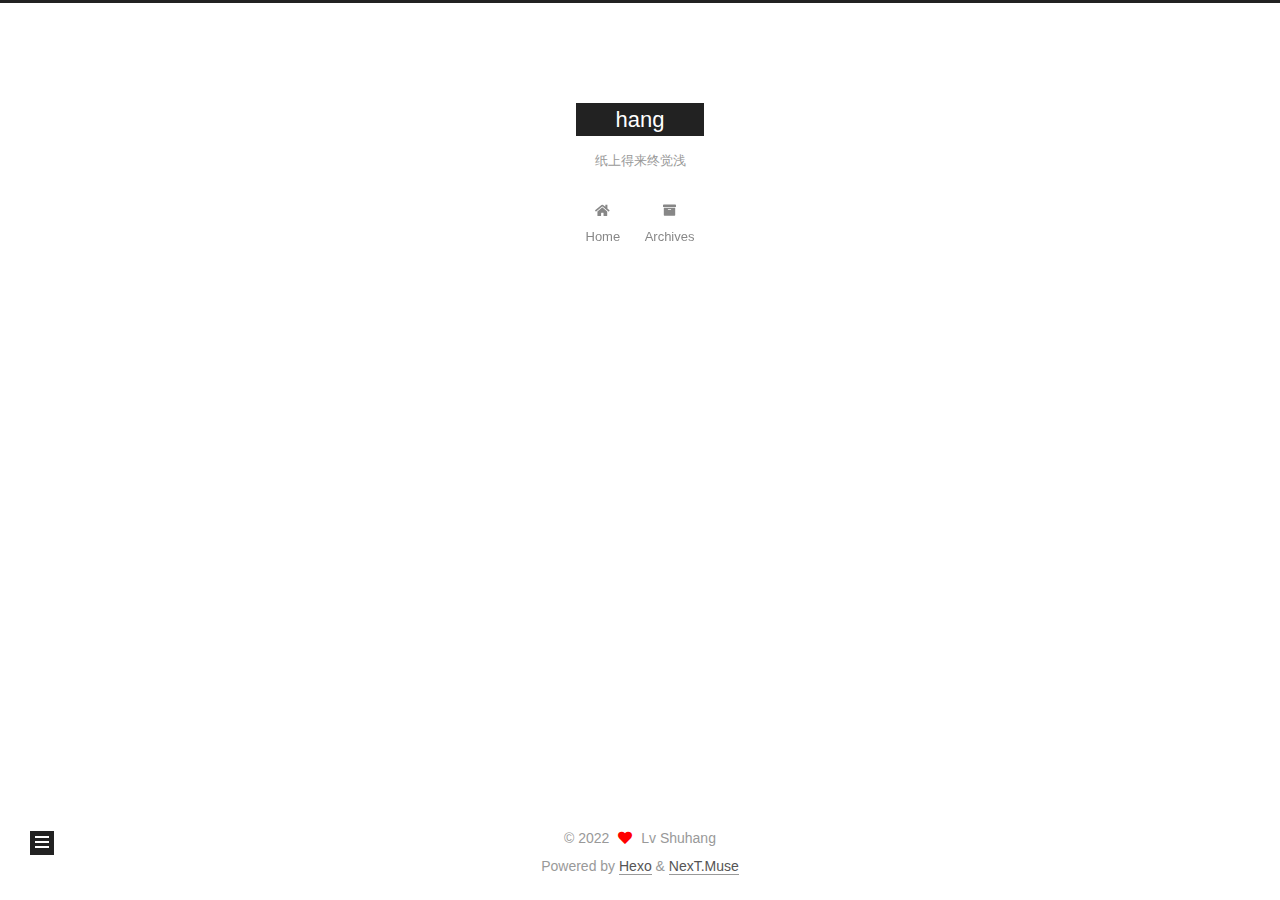
<file: about/index.html>
<!DOCTYPE html>
<html lang="cn">
<head>
  <meta charset="UTF-8">
<meta name="viewport" content="width=device-width, initial-scale=1, maximum-scale=2">
<meta name="theme-color" content="#222">
<meta name="generator" content="Hexo 6.1.0">
  <link rel="apple-touch-icon" sizes="180x180" href="/images/apple-touch-icon-next.png">
  <link rel="icon" type="image/png" sizes="32x32" href="/images/favicon-32x32-next.png">
  <link rel="icon" type="image/png" sizes="16x16" href="/images/favicon-16x16-next.png">
  <link rel="mask-icon" href="/images/logo.svg" color="#222">

<link rel="stylesheet" href="/css/main.css">


<link rel="stylesheet" href="/lib/font-awesome/css/all.min.css">

<script id="hexo-configurations">
    var NexT = window.NexT || {};
    var CONFIG = {"hostname":"example.com","root":"/","scheme":"Muse","version":"7.8.0","exturl":false,"sidebar":{"position":"left","display":"post","padding":18,"offset":12,"onmobile":false},"copycode":{"enable":false,"show_result":false,"style":null},"back2top":{"enable":true,"sidebar":false,"scrollpercent":false},"bookmark":{"enable":false,"color":"#222","save":"auto"},"fancybox":false,"mediumzoom":false,"lazyload":false,"pangu":false,"comments":{"style":"tabs","active":null,"storage":true,"lazyload":false,"nav":null},"algolia":{"hits":{"per_page":10},"labels":{"input_placeholder":"Search for Posts","hits_empty":"We didn't find any results for the search: ${query}","hits_stats":"${hits} results found in ${time} ms"}},"localsearch":{"enable":false,"trigger":"auto","top_n_per_article":1,"unescape":false,"preload":false},"motion":{"enable":true,"async":false,"transition":{"post_block":"fadeIn","post_header":"slideDownIn","post_body":"slideDownIn","coll_header":"slideLeftIn","sidebar":"slideUpIn"}}};
  </script>

  <meta name="description" content="个人博客">
<meta property="og:type" content="website">
<meta property="og:title" content="about">
<meta property="og:url" content="http://example.com/about/index.html">
<meta property="og:site_name" content="hang">
<meta property="og:description" content="个人博客">
<meta property="og:locale">
<meta property="article:published_time" content="2022-04-10T13:41:45.000Z">
<meta property="article:modified_time" content="2022-04-10T14:39:50.421Z">
<meta property="article:author" content="Lv Shuhang">
<meta name="twitter:card" content="summary">

<link rel="canonical" href="http://example.com/about/">


<script id="page-configurations">
  // https://hexo.io/docs/variables.html
  CONFIG.page = {
    sidebar: "",
    isHome : false,
    isPost : false,
    lang   : 'cn'
  };
</script>

  <title>about | hang
</title>
  






  <noscript>
  <style>
  .use-motion .brand,
  .use-motion .menu-item,
  .sidebar-inner,
  .use-motion .post-block,
  .use-motion .pagination,
  .use-motion .comments,
  .use-motion .post-header,
  .use-motion .post-body,
  .use-motion .collection-header { opacity: initial; }

  .use-motion .site-title,
  .use-motion .site-subtitle {
    opacity: initial;
    top: initial;
  }

  .use-motion .logo-line-before i { left: initial; }
  .use-motion .logo-line-after i { right: initial; }
  </style>
</noscript>

<link rel="alternate" href="/atom.xml" title="hang" type="application/atom+xml">
</head>

<body itemscope itemtype="http://schema.org/WebPage">
  <div class="container use-motion">
    <div class="headband"></div>

    <header class="header" itemscope itemtype="http://schema.org/WPHeader">
      <div class="header-inner"><div class="site-brand-container">
  <div class="site-nav-toggle">
    <div class="toggle" aria-label="Toggle navigation bar">
      <span class="toggle-line toggle-line-first"></span>
      <span class="toggle-line toggle-line-middle"></span>
      <span class="toggle-line toggle-line-last"></span>
    </div>
  </div>

  <div class="site-meta">

    <a href="/" class="brand" rel="start">
      <span class="logo-line-before"><i></i></span>
      <h1 class="site-title">hang</h1>
      <span class="logo-line-after"><i></i></span>
    </a>
      <p class="site-subtitle" itemprop="description">纸上得来终觉浅</p>
  </div>

  <div class="site-nav-right">
    <div class="toggle popup-trigger">
    </div>
  </div>
</div>




<nav class="site-nav">
  <ul id="menu" class="main-menu menu">
        <li class="menu-item menu-item-home">

    <a href="/" rel="section"><i class="fa fa-home fa-fw"></i>Home</a>

  </li>
        <li class="menu-item menu-item-archives">

    <a href="/archives/" rel="section"><i class="fa fa-archive fa-fw"></i>Archives</a>

  </li>
  </ul>
</nav>




</div>
    </header>

    
  <div class="back-to-top">
    <i class="fa fa-arrow-up"></i>
    <span>0%</span>
  </div>


    <main class="main">
      <div class="main-inner">
        <div class="content-wrap">
          
  
  

          <div class="content page posts-expand">
            

    
    
    
    <div class="post-block" lang="cn">
      <header class="post-header">

<h1 class="post-title" itemprop="name headline">about
</h1>

<div class="post-meta">
  

</div>

</header>

      
      
      
      <div class="post-body">
          
      </div>
      
      
      
    </div>
    

    
    
    


          </div>
          

<script>
  window.addEventListener('tabs:register', () => {
    let { activeClass } = CONFIG.comments;
    if (CONFIG.comments.storage) {
      activeClass = localStorage.getItem('comments_active') || activeClass;
    }
    if (activeClass) {
      let activeTab = document.querySelector(`a[href="#comment-${activeClass}"]`);
      if (activeTab) {
        activeTab.click();
      }
    }
  });
  if (CONFIG.comments.storage) {
    window.addEventListener('tabs:click', event => {
      if (!event.target.matches('.tabs-comment .tab-content .tab-pane')) return;
      let commentClass = event.target.classList[1];
      localStorage.setItem('comments_active', commentClass);
    });
  }
</script>

        </div>
          
  
  <div class="toggle sidebar-toggle">
    <span class="toggle-line toggle-line-first"></span>
    <span class="toggle-line toggle-line-middle"></span>
    <span class="toggle-line toggle-line-last"></span>
  </div>

  <aside class="sidebar">
    <div class="sidebar-inner">

      <ul class="sidebar-nav motion-element">
        <li class="sidebar-nav-toc">
          Table of Contents
        </li>
        <li class="sidebar-nav-overview">
          Overview
        </li>
      </ul>

      <!--noindex-->
      <div class="post-toc-wrap sidebar-panel">
      </div>
      <!--/noindex-->

      <div class="site-overview-wrap sidebar-panel">
        <div class="site-author motion-element" itemprop="author" itemscope itemtype="http://schema.org/Person">
  <p class="site-author-name" itemprop="name">Lv Shuhang</p>
  <div class="site-description" itemprop="description">个人博客</div>
</div>
<div class="site-state-wrap motion-element">
  <nav class="site-state">
      <div class="site-state-item site-state-posts">
          <a href="/archives/">
        
          <span class="site-state-item-count">2</span>
          <span class="site-state-item-name">posts</span>
        </a>
      </div>
  </nav>
</div>



      </div>

    </div>
  </aside>
  <div id="sidebar-dimmer"></div>


      </div>
    </main>

    <footer class="footer">
      <div class="footer-inner">
        

        

<div class="copyright">
  
  &copy; 
  <span itemprop="copyrightYear">2022</span>
  <span class="with-love">
    <i class="fa fa-heart"></i>
  </span>
  <span class="author" itemprop="copyrightHolder">Lv Shuhang</span>
</div>
  <div class="powered-by">Powered by <a href="https://hexo.io/" class="theme-link" rel="noopener" target="_blank">Hexo</a> & <a href="https://muse.theme-next.org/" class="theme-link" rel="noopener" target="_blank">NexT.Muse</a>
  </div>

        








      </div>
    </footer>
  </div>

  
  <script src="/lib/anime.min.js"></script>
  <script src="/lib/velocity/velocity.min.js"></script>
  <script src="/lib/velocity/velocity.ui.min.js"></script>

<script src="/js/utils.js"></script>

<script src="/js/motion.js"></script>


<script src="/js/schemes/muse.js"></script>


<script src="/js/next-boot.js"></script>




  















  

  

</body>
</html>
</file>
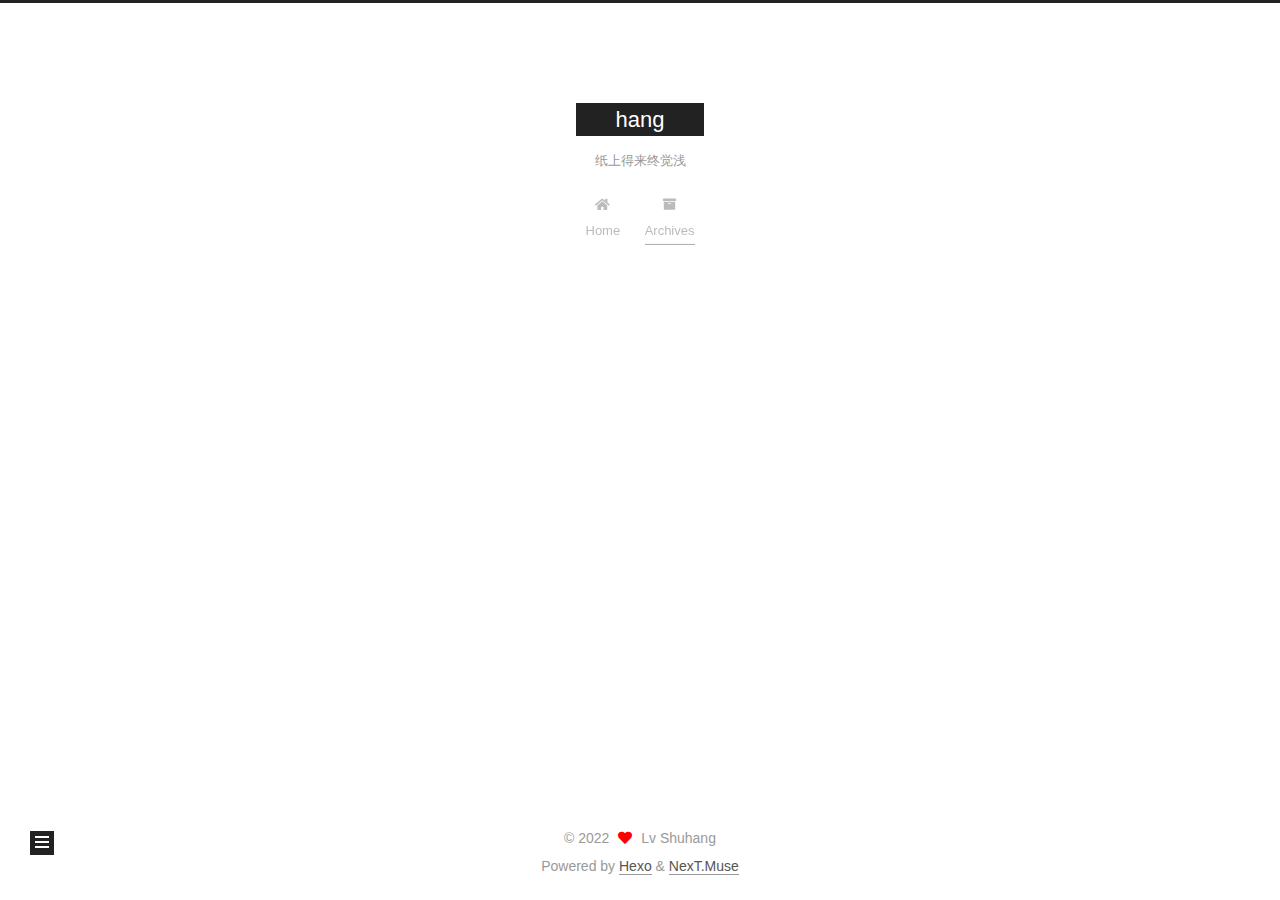
<file: archives/2022/index.html>
<!DOCTYPE html>
<html lang="cn">
<head>
  <meta charset="UTF-8">
<meta name="viewport" content="width=device-width, initial-scale=1, maximum-scale=2">
<meta name="theme-color" content="#222">
<meta name="generator" content="Hexo 6.1.0">
  <link rel="apple-touch-icon" sizes="180x180" href="/images/apple-touch-icon-next.png">
  <link rel="icon" type="image/png" sizes="32x32" href="/images/favicon-32x32-next.png">
  <link rel="icon" type="image/png" sizes="16x16" href="/images/favicon-16x16-next.png">
  <link rel="mask-icon" href="/images/logo.svg" color="#222">

<link rel="stylesheet" href="/css/main.css">


<link rel="stylesheet" href="/lib/font-awesome/css/all.min.css">

<script id="hexo-configurations">
    var NexT = window.NexT || {};
    var CONFIG = {"hostname":"example.com","root":"/","scheme":"Muse","version":"7.8.0","exturl":false,"sidebar":{"position":"left","display":"post","padding":18,"offset":12,"onmobile":false},"copycode":{"enable":false,"show_result":false,"style":null},"back2top":{"enable":true,"sidebar":false,"scrollpercent":false},"bookmark":{"enable":false,"color":"#222","save":"auto"},"fancybox":false,"mediumzoom":false,"lazyload":false,"pangu":false,"comments":{"style":"tabs","active":null,"storage":true,"lazyload":false,"nav":null},"algolia":{"hits":{"per_page":10},"labels":{"input_placeholder":"Search for Posts","hits_empty":"We didn't find any results for the search: ${query}","hits_stats":"${hits} results found in ${time} ms"}},"localsearch":{"enable":false,"trigger":"auto","top_n_per_article":1,"unescape":false,"preload":false},"motion":{"enable":true,"async":false,"transition":{"post_block":"fadeIn","post_header":"slideDownIn","post_body":"slideDownIn","coll_header":"slideLeftIn","sidebar":"slideUpIn"}}};
  </script>

  <meta name="description" content="个人博客">
<meta property="og:type" content="website">
<meta property="og:title" content="hang">
<meta property="og:url" content="http://example.com/archives/2022/index.html">
<meta property="og:site_name" content="hang">
<meta property="og:description" content="个人博客">
<meta property="og:locale">
<meta property="article:author" content="Lv Shuhang">
<meta name="twitter:card" content="summary">

<link rel="canonical" href="http://example.com/archives/2022/">


<script id="page-configurations">
  // https://hexo.io/docs/variables.html
  CONFIG.page = {
    sidebar: "",
    isHome : false,
    isPost : false,
    lang   : 'cn'
  };
</script>

  <title>Archive | hang</title>
  






  <noscript>
  <style>
  .use-motion .brand,
  .use-motion .menu-item,
  .sidebar-inner,
  .use-motion .post-block,
  .use-motion .pagination,
  .use-motion .comments,
  .use-motion .post-header,
  .use-motion .post-body,
  .use-motion .collection-header { opacity: initial; }

  .use-motion .site-title,
  .use-motion .site-subtitle {
    opacity: initial;
    top: initial;
  }

  .use-motion .logo-line-before i { left: initial; }
  .use-motion .logo-line-after i { right: initial; }
  </style>
</noscript>

<link rel="alternate" href="/atom.xml" title="hang" type="application/atom+xml">
</head>

<body itemscope itemtype="http://schema.org/WebPage">
  <div class="container use-motion">
    <div class="headband"></div>

    <header class="header" itemscope itemtype="http://schema.org/WPHeader">
      <div class="header-inner"><div class="site-brand-container">
  <div class="site-nav-toggle">
    <div class="toggle" aria-label="Toggle navigation bar">
      <span class="toggle-line toggle-line-first"></span>
      <span class="toggle-line toggle-line-middle"></span>
      <span class="toggle-line toggle-line-last"></span>
    </div>
  </div>

  <div class="site-meta">

    <a href="/" class="brand" rel="start">
      <span class="logo-line-before"><i></i></span>
      <h1 class="site-title">hang</h1>
      <span class="logo-line-after"><i></i></span>
    </a>
      <p class="site-subtitle" itemprop="description">纸上得来终觉浅</p>
  </div>

  <div class="site-nav-right">
    <div class="toggle popup-trigger">
    </div>
  </div>
</div>




<nav class="site-nav">
  <ul id="menu" class="main-menu menu">
        <li class="menu-item menu-item-home">

    <a href="/" rel="section"><i class="fa fa-home fa-fw"></i>Home</a>

  </li>
        <li class="menu-item menu-item-archives">

    <a href="/archives/" rel="section"><i class="fa fa-archive fa-fw"></i>Archives</a>

  </li>
  </ul>
</nav>




</div>
    </header>

    
  <div class="back-to-top">
    <i class="fa fa-arrow-up"></i>
    <span>0%</span>
  </div>


    <main class="main">
      <div class="main-inner">
        <div class="content-wrap">
          

          <div class="content archive">
            

  
  
  
  <div class="post-block">
    <div class="posts-collapse">
      <div class="collection-title">
        <span class="collection-header">Um..! 2 posts in total. Keep on posting.</span>
      </div>

      
    <div class="collection-year">
      <span class="collection-header">2022</span>
    </div>

  <article itemscope itemtype="http://schema.org/Article">
    <header class="post-header">

      <div class="post-meta">
        <time itemprop="dateCreated"
              datetime="2022-04-10T22:59:46+08:00"
              content="2022-04-10">
          04-10
        </time>
      </div>

      <div class="post-title">
          <a class="post-title-link" href="/2022/04/10/Matlab-notebook/" itemprop="url">
            <span itemprop="name">Matlab notebook</span>
          </a>
      </div>

    </header>
  </article>

  <article itemscope itemtype="http://schema.org/Article">
    <header class="post-header">

      <div class="post-meta">
        <time itemprop="dateCreated"
              datetime="2022-04-10T22:58:14+08:00"
              content="2022-04-10">
          04-10
        </time>
      </div>

      <div class="post-title">
          <a class="post-title-link" href="/2022/04/10/Mysql-notebook/" itemprop="url">
            <span itemprop="name">Mysql notebook</span>
          </a>
      </div>

    </header>
  </article>


    </div>
  </div>
  
  
  

  



          </div>
          

<script>
  window.addEventListener('tabs:register', () => {
    let { activeClass } = CONFIG.comments;
    if (CONFIG.comments.storage) {
      activeClass = localStorage.getItem('comments_active') || activeClass;
    }
    if (activeClass) {
      let activeTab = document.querySelector(`a[href="#comment-${activeClass}"]`);
      if (activeTab) {
        activeTab.click();
      }
    }
  });
  if (CONFIG.comments.storage) {
    window.addEventListener('tabs:click', event => {
      if (!event.target.matches('.tabs-comment .tab-content .tab-pane')) return;
      let commentClass = event.target.classList[1];
      localStorage.setItem('comments_active', commentClass);
    });
  }
</script>

        </div>
          
  
  <div class="toggle sidebar-toggle">
    <span class="toggle-line toggle-line-first"></span>
    <span class="toggle-line toggle-line-middle"></span>
    <span class="toggle-line toggle-line-last"></span>
  </div>

  <aside class="sidebar">
    <div class="sidebar-inner">

      <ul class="sidebar-nav motion-element">
        <li class="sidebar-nav-toc">
          Table of Contents
        </li>
        <li class="sidebar-nav-overview">
          Overview
        </li>
      </ul>

      <!--noindex-->
      <div class="post-toc-wrap sidebar-panel">
      </div>
      <!--/noindex-->

      <div class="site-overview-wrap sidebar-panel">
        <div class="site-author motion-element" itemprop="author" itemscope itemtype="http://schema.org/Person">
  <p class="site-author-name" itemprop="name">Lv Shuhang</p>
  <div class="site-description" itemprop="description">个人博客</div>
</div>
<div class="site-state-wrap motion-element">
  <nav class="site-state">
      <div class="site-state-item site-state-posts">
          <a href="/archives/">
        
          <span class="site-state-item-count">2</span>
          <span class="site-state-item-name">posts</span>
        </a>
      </div>
  </nav>
</div>



      </div>

    </div>
  </aside>
  <div id="sidebar-dimmer"></div>


      </div>
    </main>

    <footer class="footer">
      <div class="footer-inner">
        

        

<div class="copyright">
  
  &copy; 
  <span itemprop="copyrightYear">2022</span>
  <span class="with-love">
    <i class="fa fa-heart"></i>
  </span>
  <span class="author" itemprop="copyrightHolder">Lv Shuhang</span>
</div>
  <div class="powered-by">Powered by <a href="https://hexo.io/" class="theme-link" rel="noopener" target="_blank">Hexo</a> & <a href="https://muse.theme-next.org/" class="theme-link" rel="noopener" target="_blank">NexT.Muse</a>
  </div>

        








      </div>
    </footer>
  </div>

  
  <script src="/lib/anime.min.js"></script>
  <script src="/lib/velocity/velocity.min.js"></script>
  <script src="/lib/velocity/velocity.ui.min.js"></script>

<script src="/js/utils.js"></script>

<script src="/js/motion.js"></script>


<script src="/js/schemes/muse.js"></script>


<script src="/js/next-boot.js"></script>




  















  

  

</body>
</html>
</file>
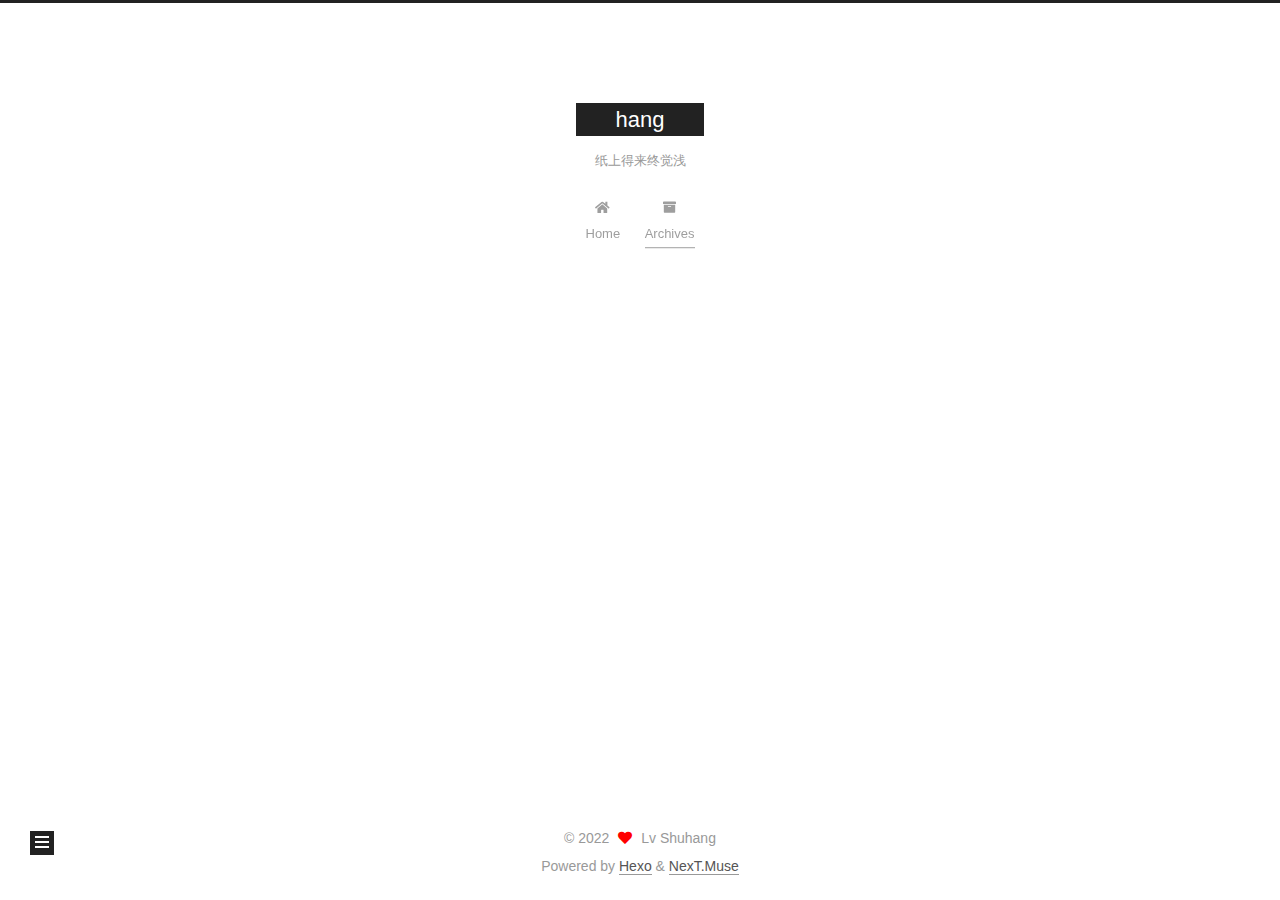
<file: archives/2022/04/index.html>
<!DOCTYPE html>
<html lang="cn">
<head>
  <meta charset="UTF-8">
<meta name="viewport" content="width=device-width, initial-scale=1, maximum-scale=2">
<meta name="theme-color" content="#222">
<meta name="generator" content="Hexo 6.1.0">
  <link rel="apple-touch-icon" sizes="180x180" href="/images/apple-touch-icon-next.png">
  <link rel="icon" type="image/png" sizes="32x32" href="/images/favicon-32x32-next.png">
  <link rel="icon" type="image/png" sizes="16x16" href="/images/favicon-16x16-next.png">
  <link rel="mask-icon" href="/images/logo.svg" color="#222">

<link rel="stylesheet" href="/css/main.css">


<link rel="stylesheet" href="/lib/font-awesome/css/all.min.css">

<script id="hexo-configurations">
    var NexT = window.NexT || {};
    var CONFIG = {"hostname":"example.com","root":"/","scheme":"Muse","version":"7.8.0","exturl":false,"sidebar":{"position":"left","display":"post","padding":18,"offset":12,"onmobile":false},"copycode":{"enable":false,"show_result":false,"style":null},"back2top":{"enable":true,"sidebar":false,"scrollpercent":false},"bookmark":{"enable":false,"color":"#222","save":"auto"},"fancybox":false,"mediumzoom":false,"lazyload":false,"pangu":false,"comments":{"style":"tabs","active":null,"storage":true,"lazyload":false,"nav":null},"algolia":{"hits":{"per_page":10},"labels":{"input_placeholder":"Search for Posts","hits_empty":"We didn't find any results for the search: ${query}","hits_stats":"${hits} results found in ${time} ms"}},"localsearch":{"enable":false,"trigger":"auto","top_n_per_article":1,"unescape":false,"preload":false},"motion":{"enable":true,"async":false,"transition":{"post_block":"fadeIn","post_header":"slideDownIn","post_body":"slideDownIn","coll_header":"slideLeftIn","sidebar":"slideUpIn"}}};
  </script>

  <meta name="description" content="个人博客">
<meta property="og:type" content="website">
<meta property="og:title" content="hang">
<meta property="og:url" content="http://example.com/archives/2022/04/index.html">
<meta property="og:site_name" content="hang">
<meta property="og:description" content="个人博客">
<meta property="og:locale">
<meta property="article:author" content="Lv Shuhang">
<meta name="twitter:card" content="summary">

<link rel="canonical" href="http://example.com/archives/2022/04/">


<script id="page-configurations">
  // https://hexo.io/docs/variables.html
  CONFIG.page = {
    sidebar: "",
    isHome : false,
    isPost : false,
    lang   : 'cn'
  };
</script>

  <title>Archive | hang</title>
  






  <noscript>
  <style>
  .use-motion .brand,
  .use-motion .menu-item,
  .sidebar-inner,
  .use-motion .post-block,
  .use-motion .pagination,
  .use-motion .comments,
  .use-motion .post-header,
  .use-motion .post-body,
  .use-motion .collection-header { opacity: initial; }

  .use-motion .site-title,
  .use-motion .site-subtitle {
    opacity: initial;
    top: initial;
  }

  .use-motion .logo-line-before i { left: initial; }
  .use-motion .logo-line-after i { right: initial; }
  </style>
</noscript>

<link rel="alternate" href="/atom.xml" title="hang" type="application/atom+xml">
</head>

<body itemscope itemtype="http://schema.org/WebPage">
  <div class="container use-motion">
    <div class="headband"></div>

    <header class="header" itemscope itemtype="http://schema.org/WPHeader">
      <div class="header-inner"><div class="site-brand-container">
  <div class="site-nav-toggle">
    <div class="toggle" aria-label="Toggle navigation bar">
      <span class="toggle-line toggle-line-first"></span>
      <span class="toggle-line toggle-line-middle"></span>
      <span class="toggle-line toggle-line-last"></span>
    </div>
  </div>

  <div class="site-meta">

    <a href="/" class="brand" rel="start">
      <span class="logo-line-before"><i></i></span>
      <h1 class="site-title">hang</h1>
      <span class="logo-line-after"><i></i></span>
    </a>
      <p class="site-subtitle" itemprop="description">纸上得来终觉浅</p>
  </div>

  <div class="site-nav-right">
    <div class="toggle popup-trigger">
    </div>
  </div>
</div>




<nav class="site-nav">
  <ul id="menu" class="main-menu menu">
        <li class="menu-item menu-item-home">

    <a href="/" rel="section"><i class="fa fa-home fa-fw"></i>Home</a>

  </li>
        <li class="menu-item menu-item-archives">

    <a href="/archives/" rel="section"><i class="fa fa-archive fa-fw"></i>Archives</a>

  </li>
  </ul>
</nav>




</div>
    </header>

    
  <div class="back-to-top">
    <i class="fa fa-arrow-up"></i>
    <span>0%</span>
  </div>


    <main class="main">
      <div class="main-inner">
        <div class="content-wrap">
          

          <div class="content archive">
            

  
  
  
  <div class="post-block">
    <div class="posts-collapse">
      <div class="collection-title">
        <span class="collection-header">Um..! 2 posts in total. Keep on posting.</span>
      </div>

      
    <div class="collection-year">
      <span class="collection-header">2022</span>
    </div>

  <article itemscope itemtype="http://schema.org/Article">
    <header class="post-header">

      <div class="post-meta">
        <time itemprop="dateCreated"
              datetime="2022-04-10T22:59:46+08:00"
              content="2022-04-10">
          04-10
        </time>
      </div>

      <div class="post-title">
          <a class="post-title-link" href="/2022/04/10/Matlab-notebook/" itemprop="url">
            <span itemprop="name">Matlab notebook</span>
          </a>
      </div>

    </header>
  </article>

  <article itemscope itemtype="http://schema.org/Article">
    <header class="post-header">

      <div class="post-meta">
        <time itemprop="dateCreated"
              datetime="2022-04-10T22:58:14+08:00"
              content="2022-04-10">
          04-10
        </time>
      </div>

      <div class="post-title">
          <a class="post-title-link" href="/2022/04/10/Mysql-notebook/" itemprop="url">
            <span itemprop="name">Mysql notebook</span>
          </a>
      </div>

    </header>
  </article>


    </div>
  </div>
  
  
  

  



          </div>
          

<script>
  window.addEventListener('tabs:register', () => {
    let { activeClass } = CONFIG.comments;
    if (CONFIG.comments.storage) {
      activeClass = localStorage.getItem('comments_active') || activeClass;
    }
    if (activeClass) {
      let activeTab = document.querySelector(`a[href="#comment-${activeClass}"]`);
      if (activeTab) {
        activeTab.click();
      }
    }
  });
  if (CONFIG.comments.storage) {
    window.addEventListener('tabs:click', event => {
      if (!event.target.matches('.tabs-comment .tab-content .tab-pane')) return;
      let commentClass = event.target.classList[1];
      localStorage.setItem('comments_active', commentClass);
    });
  }
</script>

        </div>
          
  
  <div class="toggle sidebar-toggle">
    <span class="toggle-line toggle-line-first"></span>
    <span class="toggle-line toggle-line-middle"></span>
    <span class="toggle-line toggle-line-last"></span>
  </div>

  <aside class="sidebar">
    <div class="sidebar-inner">

      <ul class="sidebar-nav motion-element">
        <li class="sidebar-nav-toc">
          Table of Contents
        </li>
        <li class="sidebar-nav-overview">
          Overview
        </li>
      </ul>

      <!--noindex-->
      <div class="post-toc-wrap sidebar-panel">
      </div>
      <!--/noindex-->

      <div class="site-overview-wrap sidebar-panel">
        <div class="site-author motion-element" itemprop="author" itemscope itemtype="http://schema.org/Person">
  <p class="site-author-name" itemprop="name">Lv Shuhang</p>
  <div class="site-description" itemprop="description">个人博客</div>
</div>
<div class="site-state-wrap motion-element">
  <nav class="site-state">
      <div class="site-state-item site-state-posts">
          <a href="/archives/">
        
          <span class="site-state-item-count">2</span>
          <span class="site-state-item-name">posts</span>
        </a>
      </div>
  </nav>
</div>



      </div>

    </div>
  </aside>
  <div id="sidebar-dimmer"></div>


      </div>
    </main>

    <footer class="footer">
      <div class="footer-inner">
        

        

<div class="copyright">
  
  &copy; 
  <span itemprop="copyrightYear">2022</span>
  <span class="with-love">
    <i class="fa fa-heart"></i>
  </span>
  <span class="author" itemprop="copyrightHolder">Lv Shuhang</span>
</div>
  <div class="powered-by">Powered by <a href="https://hexo.io/" class="theme-link" rel="noopener" target="_blank">Hexo</a> & <a href="https://muse.theme-next.org/" class="theme-link" rel="noopener" target="_blank">NexT.Muse</a>
  </div>

        








      </div>
    </footer>
  </div>

  
  <script src="/lib/anime.min.js"></script>
  <script src="/lib/velocity/velocity.min.js"></script>
  <script src="/lib/velocity/velocity.ui.min.js"></script>

<script src="/js/utils.js"></script>

<script src="/js/motion.js"></script>


<script src="/js/schemes/muse.js"></script>


<script src="/js/next-boot.js"></script>




  















  

  

</body>
</html>
</file>
<file: css/main.css>
:root {
  --body-bg-color: #fff;
  --content-bg-color: #fff;
  --card-bg-color: #f5f5f5;
  --text-color: #555;
  --blockquote-color: #666;
  --link-color: #555;
  --link-hover-color: #222;
  --brand-color: #fff;
  --brand-hover-color: #fff;
  --table-row-odd-bg-color: #f9f9f9;
  --table-row-hover-bg-color: #f5f5f5;
  --menu-item-bg-color: #f5f5f5;
  --btn-default-bg: #222;
  --btn-default-color: #fff;
  --btn-default-border-color: #222;
  --btn-default-hover-bg: #fff;
  --btn-default-hover-color: #222;
  --btn-default-hover-border-color: #222;
}
html {
  line-height: 1.15; /* 1 */
  -webkit-text-size-adjust: 100%; /* 2 */
}
body {
  margin: 0;
}
main {
  display: block;
}
h1 {
  font-size: 2em;
  margin: 0.67em 0;
}
hr {
  box-sizing: content-box; /* 1 */
  height: 0; /* 1 */
  overflow: visible; /* 2 */
}
pre {
  font-family: monospace, monospace; /* 1 */
  font-size: 1em; /* 2 */
}
a {
  background: transparent;
}
abbr[title] {
  border-bottom: none; /* 1 */
  text-decoration: underline; /* 2 */
  text-decoration: underline dotted; /* 2 */
}
b,
strong {
  font-weight: bolder;
}
code,
kbd,
samp {
  font-family: monospace, monospace; /* 1 */
  font-size: 1em; /* 2 */
}
small {
  font-size: 80%;
}
sub,
sup {
  font-size: 75%;
  line-height: 0;
  position: relative;
  vertical-align: baseline;
}
sub {
  bottom: -0.25em;
}
sup {
  top: -0.5em;
}
img {
  border-style: none;
}
button,
input,
optgroup,
select,
textarea {
  font-family: inherit; /* 1 */
  font-size: 100%; /* 1 */
  line-height: 1.15; /* 1 */
  margin: 0; /* 2 */
}
button,
input {
/* 1 */
  overflow: visible;
}
button,
select {
/* 1 */
  text-transform: none;
}
button,
[type='button'],
[type='reset'],
[type='submit'] {
  -webkit-appearance: button;
}
button::-moz-focus-inner,
[type='button']::-moz-focus-inner,
[type='reset']::-moz-focus-inner,
[type='submit']::-moz-focus-inner {
  border-style: none;
  padding: 0;
}
button:-moz-focusring,
[type='button']:-moz-focusring,
[type='reset']:-moz-focusring,
[type='submit']:-moz-focusring {
  outline: 1px dotted ButtonText;
}
fieldset {
  padding: 0.35em 0.75em 0.625em;
}
legend {
  box-sizing: border-box; /* 1 */
  color: inherit; /* 2 */
  display: table; /* 1 */
  max-width: 100%; /* 1 */
  padding: 0; /* 3 */
  white-space: normal; /* 1 */
}
progress {
  vertical-align: baseline;
}
textarea {
  overflow: auto;
}
[type='checkbox'],
[type='radio'] {
  box-sizing: border-box; /* 1 */
  padding: 0; /* 2 */
}
[type='number']::-webkit-inner-spin-button,
[type='number']::-webkit-outer-spin-button {
  height: auto;
}
[type='search'] {
  outline-offset: -2px; /* 2 */
  -webkit-appearance: textfield; /* 1 */
}
[type='search']::-webkit-search-decoration {
  -webkit-appearance: none;
}
::-webkit-file-upload-button {
  font: inherit; /* 2 */
  -webkit-appearance: button; /* 1 */
}
details {
  display: block;
}
summary {
  display: list-item;
}
template {
  display: none;
}
[hidden] {
  display: none;
}
::selection {
  background: #262a30;
  color: #eee;
}
html,
body {
  height: 100%;
}
body {
  background: var(--body-bg-color);
  color: var(--text-color);
  font-family: 'Lato', "PingFang SC", "Microsoft YaHei", sans-serif;
  font-size: 1em;
  line-height: 2;
}
@media (max-width: 991px) {
  body {
    padding-left: 0 !important;
    padding-right: 0 !important;
  }
}
h1,
h2,
h3,
h4,
h5,
h6 {
  font-family: 'Lato', "PingFang SC", "Microsoft YaHei", sans-serif;
  font-weight: bold;
  line-height: 1.5;
  margin: 20px 0 15px;
}
h1 {
  font-size: 1.5em;
}
h2 {
  font-size: 1.375em;
}
h3 {
  font-size: 1.25em;
}
h4 {
  font-size: 1.125em;
}
h5 {
  font-size: 1em;
}
h6 {
  font-size: 0.875em;
}
p {
  margin: 0 0 20px 0;
}
a,
span.exturl {
  border-bottom: 1px solid #999;
  color: var(--link-color);
  outline: 0;
  text-decoration: none;
  overflow-wrap: break-word;
  word-wrap: break-word;
  cursor: pointer;
}
a:hover,
span.exturl:hover {
  border-bottom-color: var(--link-hover-color);
  color: var(--link-hover-color);
}
iframe,
img,
video {
  display: block;
  margin-left: auto;
  margin-right: auto;
  max-width: 100%;
}
hr {
  background-image: repeating-linear-gradient(-45deg, #ddd, #ddd 4px, transparent 4px, transparent 8px);
  border: 0;
  height: 3px;
  margin: 40px 0;
}
blockquote {
  border-left: 4px solid #ddd;
  color: var(--blockquote-color);
  margin: 0;
  padding: 0 15px;
}
blockquote cite::before {
  content: '-';
  padding: 0 5px;
}
dt {
  font-weight: bold;
}
dd {
  margin: 0;
  padding: 0;
}
kbd {
  background-color: #f5f5f5;
  background-image: linear-gradient(#eee, #fff, #eee);
  border: 1px solid #ccc;
  border-radius: 0.2em;
  box-shadow: 0.1em 0.1em 0.2em rgba(0,0,0,0.1);
  color: #555;
  font-family: inherit;
  padding: 0.1em 0.3em;
  white-space: nowrap;
}
.table-container {
  overflow: auto;
}
table {
  border-collapse: collapse;
  border-spacing: 0;
  font-size: 0.875em;
  margin: 0 0 20px 0;
  width: 100%;
}
tbody tr:nth-of-type(odd) {
  background: var(--table-row-odd-bg-color);
}
tbody tr:hover {
  background: var(--table-row-hover-bg-color);
}
caption,
th,
td {
  font-weight: normal;
  padding: 8px;
  vertical-align: middle;
}
th,
td {
  border: 1px solid #ddd;
  border-bottom: 3px solid #ddd;
}
th {
  font-weight: 700;
  padding-bottom: 10px;
}
td {
  border-bottom-width: 1px;
}
.btn {
  background: var(--btn-default-bg);
  border: 2px solid var(--btn-default-border-color);
  border-radius: 0;
  color: var(--btn-default-color);
  display: inline-block;
  font-size: 0.875em;
  line-height: 2;
  padding: 0 20px;
  text-decoration: none;
  transition-property: background-color;
  transition-delay: 0s;
  transition-duration: 0.2s;
  transition-timing-function: ease-in-out;
}
.btn:hover {
  background: var(--btn-default-hover-bg);
  border-color: var(--btn-default-hover-border-color);
  color: var(--btn-default-hover-color);
}
.btn + .btn {
  margin: 0 0 8px 8px;
}
.btn .fa-fw {
  text-align: left;
  width: 1.285714285714286em;
}
.toggle {
  line-height: 0;
}
.toggle .toggle-line {
  background: #fff;
  display: inline-block;
  height: 2px;
  left: 0;
  position: relative;
  top: 0;
  transition: all 0.4s;
  vertical-align: top;
  width: 100%;
}
.toggle .toggle-line:not(:first-child) {
  margin-top: 3px;
}
.toggle.toggle-arrow .toggle-line-first {
  left: 50%;
  top: 2px;
  transform: rotate(45deg);
  width: 50%;
}
.toggle.toggle-arrow .toggle-line-middle {
  left: 2px;
  width: 90%;
}
.toggle.toggle-arrow .toggle-line-last {
  left: 50%;
  top: -2px;
  transform: rotate(-45deg);
  width: 50%;
}
.toggle.toggle-close .toggle-line-first {
  transform: rotate(-45deg);
  top: 5px;
}
.toggle.toggle-close .toggle-line-middle {
  opacity: 0;
}
.toggle.toggle-close .toggle-line-last {
  transform: rotate(45deg);
  top: -5px;
}
.highlight,
pre {
  background: #f7f7f7;
  color: #4d4d4c;
  line-height: 1.6;
  margin: 0 auto 20px;
}
pre,
code {
  font-family: consolas, Menlo, monospace, "PingFang SC", "Microsoft YaHei";
}
code {
  background: #eee;
  border-radius: 3px;
  color: #555;
  padding: 2px 4px;
  overflow-wrap: break-word;
  word-wrap: break-word;
}
.highlight *::selection {
  background: #d6d6d6;
}
.highlight pre {
  border: 0;
  margin: 0;
  padding: 10px 0;
}
.highlight table {
  border: 0;
  margin: 0;
  width: auto;
}
.highlight td {
  border: 0;
  padding: 0;
}
.highlight figcaption {
  background: #eff2f3;
  color: #4d4d4c;
  display: flex;
  font-size: 0.875em;
  justify-content: space-between;
  line-height: 1.2;
  padding: 0.5em;
}
.highlight figcaption a {
  color: #4d4d4c;
}
.highlight figcaption a:hover {
  border-bottom-color: #4d4d4c;
}
.highlight .gutter {
  -moz-user-select: none;
  -ms-user-select: none;
  -webkit-user-select: none;
  user-select: none;
}
.highlight .gutter pre {
  background: #eff2f3;
  color: #869194;
  padding-left: 10px;
  padding-right: 10px;
  text-align: right;
}
.highlight .code pre {
  background: #f7f7f7;
  padding-left: 10px;
  width: 100%;
}
.gist table {
  width: auto;
}
.gist table td {
  border: 0;
}
pre {
  overflow: auto;
  padding: 10px;
}
pre code {
  background: none;
  color: #4d4d4c;
  font-size: 0.875em;
  padding: 0;
  text-shadow: none;
}
pre .deletion {
  background: #fdd;
}
pre .addition {
  background: #dfd;
}
pre .meta {
  color: #eab700;
  -moz-user-select: none;
  -ms-user-select: none;
  -webkit-user-select: none;
  user-select: none;
}
pre .comment {
  color: #8e908c;
}
pre .variable,
pre .attribute,
pre .tag,
pre .name,
pre .regexp,
pre .ruby .constant,
pre .xml .tag .title,
pre .xml .pi,
pre .xml .doctype,
pre .html .doctype,
pre .css .id,
pre .css .class,
pre .css .pseudo {
  color: #c82829;
}
pre .number,
pre .preprocessor,
pre .built_in,
pre .builtin-name,
pre .literal,
pre .params,
pre .constant,
pre .command {
  color: #f5871f;
}
pre .ruby .class .title,
pre .css .rules .attribute,
pre .string,
pre .symbol,
pre .value,
pre .inheritance,
pre .header,
pre .ruby .symbol,
pre .xml .cdata,
pre .special,
pre .formula {
  color: #718c00;
}
pre .title,
pre .css .hexcolor {
  color: #3e999f;
}
pre .function,
pre .python .decorator,
pre .python .title,
pre .ruby .function .title,
pre .ruby .title .keyword,
pre .perl .sub,
pre .javascript .title,
pre .coffeescript .title {
  color: #4271ae;
}
pre .keyword,
pre .javascript .function {
  color: #8959a8;
}
.blockquote-center {
  border-left: none;
  margin: 40px 0;
  padding: 0;
  position: relative;
  text-align: center;
}
.blockquote-center .fa {
  display: block;
  opacity: 0.6;
  position: absolute;
  width: 100%;
}
.blockquote-center .fa-quote-left {
  border-top: 1px solid #ccc;
  text-align: left;
  top: -20px;
}
.blockquote-center .fa-quote-right {
  border-bottom: 1px solid #ccc;
  text-align: right;
  bottom: -20px;
}
.blockquote-center p,
.blockquote-center div {
  text-align: center;
}
.post-body .group-picture img {
  margin: 0 auto;
  padding: 0 3px;
}
.group-picture-row {
  margin-bottom: 6px;
  overflow: hidden;
}
.group-picture-column {
  float: left;
  margin-bottom: 10px;
}
.post-body .label {
  color: #555;
  display: inline;
  padding: 0 2px;
}
.post-body .label.default {
  background: #f0f0f0;
}
.post-body .label.primary {
  background: #efe6f7;
}
.post-body .label.info {
  background: #e5f2f8;
}
.post-body .label.success {
  background: #e7f4e9;
}
.post-body .label.warning {
  background: #fcf6e1;
}
.post-body .label.danger {
  background: #fae8eb;
}
.post-body .tabs {
  margin-bottom: 20px;
}
.post-body .tabs,
.tabs-comment {
  display: block;
  padding-top: 10px;
  position: relative;
}
.post-body .tabs ul.nav-tabs,
.tabs-comment ul.nav-tabs {
  display: flex;
  flex-wrap: wrap;
  margin: 0;
  margin-bottom: -1px;
  padding: 0;
}
@media (max-width: 413px) {
  .post-body .tabs ul.nav-tabs,
  .tabs-comment ul.nav-tabs {
    display: block;
    margin-bottom: 5px;
  }
}
.post-body .tabs ul.nav-tabs li.tab,
.tabs-comment ul.nav-tabs li.tab {
  border-bottom: 1px solid #ddd;
  border-left: 1px solid transparent;
  border-right: 1px solid transparent;
  border-top: 3px solid transparent;
  flex-grow: 1;
  list-style-type: none;
  border-radius: 0 0 0 0;
}
@media (max-width: 413px) {
  .post-body .tabs ul.nav-tabs li.tab,
  .tabs-comment ul.nav-tabs li.tab {
    border-bottom: 1px solid transparent;
    border-left: 3px solid transparent;
    border-right: 1px solid transparent;
    border-top: 1px solid transparent;
  }
}
@media (max-width: 413px) {
  .post-body .tabs ul.nav-tabs li.tab,
  .tabs-comment ul.nav-tabs li.tab {
    border-radius: 0;
  }
}
.post-body .tabs ul.nav-tabs li.tab a,
.tabs-comment ul.nav-tabs li.tab a {
  border-bottom: initial;
  display: block;
  line-height: 1.8;
  outline: 0;
  padding: 0.25em 0.75em;
  text-align: center;
  transition-delay: 0s;
  transition-duration: 0.2s;
  transition-timing-function: ease-out;
}
.post-body .tabs ul.nav-tabs li.tab a i,
.tabs-comment ul.nav-tabs li.tab a i {
  width: 1.285714285714286em;
}
.post-body .tabs ul.nav-tabs li.tab.active,
.tabs-comment ul.nav-tabs li.tab.active {
  border-bottom: 1px solid transparent;
  border-left: 1px solid #ddd;
  border-right: 1px solid #ddd;
  border-top: 3px solid #fc6423;
}
@media (max-width: 413px) {
  .post-body .tabs ul.nav-tabs li.tab.active,
  .tabs-comment ul.nav-tabs li.tab.active {
    border-bottom: 1px solid #ddd;
    border-left: 3px solid #fc6423;
    border-right: 1px solid #ddd;
    border-top: 1px solid #ddd;
  }
}
.post-body .tabs ul.nav-tabs li.tab.active a,
.tabs-comment ul.nav-tabs li.tab.active a {
  color: var(--link-color);
  cursor: default;
}
.post-body .tabs .tab-content .tab-pane,
.tabs-comment .tab-content .tab-pane {
  border: 1px solid #ddd;
  border-top: 0;
  padding: 20px 20px 0 20px;
  border-radius: 0;
}
.post-body .tabs .tab-content .tab-pane:not(.active),
.tabs-comment .tab-content .tab-pane:not(.active) {
  display: none;
}
.post-body .tabs .tab-content .tab-pane.active,
.tabs-comment .tab-content .tab-pane.active {
  display: block;
}
.post-body .tabs .tab-content .tab-pane.active:nth-of-type(1),
.tabs-comment .tab-content .tab-pane.active:nth-of-type(1) {
  border-radius: 0 0 0 0;
}
@media (max-width: 413px) {
  .post-body .tabs .tab-content .tab-pane.active:nth-of-type(1),
  .tabs-comment .tab-content .tab-pane.active:nth-of-type(1) {
    border-radius: 0;
  }
}
.post-body .note {
  border-radius: 3px;
  margin-bottom: 20px;
  padding: 1em;
  position: relative;
  border: 1px solid #eee;
  border-left-width: 5px;
}
.post-body .note h2,
.post-body .note h3,
.post-body .note h4,
.post-body .note h5,
.post-body .note h6 {
  margin-top: 0;
  border-bottom: initial;
  margin-bottom: 0;
  padding-top: 0;
}
.post-body .note p:first-child,
.post-body .note ul:first-child,
.post-body .note ol:first-child,
.post-body .note table:first-child,
.post-body .note pre:first-child,
.post-body .note blockquote:first-child,
.post-body .note img:first-child {
  margin-top: 0;
}
.post-body .note p:last-child,
.post-body .note ul:last-child,
.post-body .note ol:last-child,
.post-body .note table:last-child,
.post-body .note pre:last-child,
.post-body .note blockquote:last-child,
.post-body .note img:last-child {
  margin-bottom: 0;
}
.post-body .note.default {
  border-left-color: #777;
}
.post-body .note.default h2,
.post-body .note.default h3,
.post-body .note.default h4,
.post-body .note.default h5,
.post-body .note.default h6 {
  color: #777;
}
.post-body .note.primary {
  border-left-color: #6f42c1;
}
.post-body .note.primary h2,
.post-body .note.primary h3,
.post-body .note.primary h4,
.post-body .note.primary h5,
.post-body .note.primary h6 {
  color: #6f42c1;
}
.post-body .note.info {
  border-left-color: #428bca;
}
.post-body .note.info h2,
.post-body .note.info h3,
.post-body .note.info h4,
.post-body .note.info h5,
.post-body .note.info h6 {
  color: #428bca;
}
.post-body .note.success {
  border-left-color: #5cb85c;
}
.post-body .note.success h2,
.post-body .note.success h3,
.post-body .note.success h4,
.post-body .note.success h5,
.post-body .note.success h6 {
  color: #5cb85c;
}
.post-body .note.warning {
  border-left-color: #f0ad4e;
}
.post-body .note.warning h2,
.post-body .note.warning h3,
.post-body .note.warning h4,
.post-body .note.warning h5,
.post-body .note.warning h6 {
  color: #f0ad4e;
}
.post-body .note.danger {
  border-left-color: #d9534f;
}
.post-body .note.danger h2,
.post-body .note.danger h3,
.post-body .note.danger h4,
.post-body .note.danger h5,
.post-body .note.danger h6 {
  color: #d9534f;
}
.pagination .prev,
.pagination .next,
.pagination .page-number,
.pagination .space {
  display: inline-block;
  margin: 0 10px;
  padding: 0 11px;
  position: relative;
  top: -1px;
}
@media (max-width: 767px) {
  .pagination .prev,
  .pagination .next,
  .pagination .page-number,
  .pagination .space {
    margin: 0 5px;
  }
}
.pagination {
  border-top: 1px solid #eee;
  margin: 120px 0 0;
  text-align: center;
}
.pagination .prev,
.pagination .next,
.pagination .page-number {
  border-bottom: 0;
  border-top: 1px solid #eee;
  transition-property: border-color;
  transition-delay: 0s;
  transition-duration: 0.2s;
  transition-timing-function: ease-in-out;
}
.pagination .prev:hover,
.pagination .next:hover,
.pagination .page-number:hover {
  border-top-color: #222;
}
.pagination .space {
  margin: 0;
  padding: 0;
}
.pagination .prev {
  margin-left: 0;
}
.pagination .next {
  margin-right: 0;
}
.pagination .page-number.current {
  background: #ccc;
  border-top-color: #ccc;
  color: #fff;
}
@media (max-width: 767px) {
  .pagination {
    border-top: none;
  }
  .pagination .prev,
  .pagination .next,
  .pagination .page-number {
    border-bottom: 1px solid #eee;
    border-top: 0;
    margin-bottom: 10px;
    padding: 0 10px;
  }
  .pagination .prev:hover,
  .pagination .next:hover,
  .pagination .page-number:hover {
    border-bottom-color: #222;
  }
}
.comments {
  margin-top: 60px;
  overflow: hidden;
}
.comment-button-group {
  display: flex;
  flex-wrap: wrap-reverse;
  justify-content: center;
  margin: 1em 0;
}
.comment-button-group .comment-button {
  margin: 0.1em 0.2em;
}
.comment-button-group .comment-button.active {
  background: var(--btn-default-hover-bg);
  border-color: var(--btn-default-hover-border-color);
  color: var(--btn-default-hover-color);
}
.comment-position {
  display: none;
}
.comment-position.active {
  display: block;
}
.tabs-comment {
  background: var(--content-bg-color);
  margin-top: 4em;
  padding-top: 0;
}
.tabs-comment .comments {
  border: 0;
  box-shadow: none;
  margin-top: 0;
  padding-top: 0;
}
.container {
  min-height: 100%;
  position: relative;
}
.main-inner {
  margin: 0 auto;
  width: 700px;
}
@media (min-width: 1200px) {
  .main-inner {
    width: 800px;
  }
}
@media (min-width: 1600px) {
  .main-inner {
    width: 900px;
  }
}
@media (max-width: 767px) {
  .content-wrap {
    padding: 0 20px;
  }
}
.header {
  background: transparent;
}
.header-inner {
  margin: 0 auto;
  width: 700px;
}
@media (min-width: 1200px) {
  .header-inner {
    width: 800px;
  }
}
@media (min-width: 1600px) {
  .header-inner {
    width: 900px;
  }
}
.site-brand-container {
  display: flex;
  flex-shrink: 0;
  padding: 0 10px;
}
.headband {
  background: #222;
  height: 3px;
}
.site-meta {
  flex-grow: 1;
  text-align: center;
}
@media (max-width: 767px) {
  .site-meta {
    text-align: center;
  }
}
.brand {
  border-bottom: none;
  color: var(--brand-color);
  display: inline-block;
  line-height: 1.375em;
  padding: 0 40px;
  position: relative;
}
.brand:hover {
  color: var(--brand-hover-color);
}
.site-title {
  font-family: 'Lato', "PingFang SC", "Microsoft YaHei", sans-serif;
  font-size: 1.375em;
  font-weight: normal;
  margin: 0;
}
.site-subtitle {
  color: #999;
  font-size: 0.8125em;
  margin: 10px 0;
}
.use-motion .brand {
  opacity: 0;
}
.use-motion .site-title,
.use-motion .site-subtitle,
.use-motion .custom-logo-image {
  opacity: 0;
  position: relative;
  top: -10px;
}
.site-nav-toggle,
.site-nav-right {
  display: none;
}
@media (max-width: 767px) {
  .site-nav-toggle,
  .site-nav-right {
    display: flex;
    flex-direction: column;
    justify-content: center;
  }
}
.site-nav-toggle .toggle,
.site-nav-right .toggle {
  color: var(--text-color);
  padding: 10px;
  width: 22px;
}
.site-nav-toggle .toggle .toggle-line,
.site-nav-right .toggle .toggle-line {
  background: var(--text-color);
  border-radius: 1px;
}
.site-nav {
  display: block;
}
@media (max-width: 767px) {
  .site-nav {
    clear: both;
    display: none;
  }
}
.site-nav.site-nav-on {
  display: block;
}
.menu {
  margin-top: 20px;
  padding-left: 0;
  text-align: center;
}
.menu-item {
  display: inline-block;
  list-style: none;
  margin: 0 10px;
}
@media (max-width: 767px) {
  .menu-item {
    display: block;
    margin-top: 10px;
  }
  .menu-item.menu-item-search {
    display: none;
  }
}
.menu-item a,
.menu-item span.exturl {
  border-bottom: 0;
  display: block;
  font-size: 0.8125em;
  transition-property: border-color;
  transition-delay: 0s;
  transition-duration: 0.2s;
  transition-timing-function: ease-in-out;
}
@media (hover: none) {
  .menu-item a:hover,
  .menu-item span.exturl:hover {
    border-bottom-color: transparent !important;
  }
}
.menu-item .fa,
.menu-item .fab,
.menu-item .far,
.menu-item .fas {
  margin-right: 8px;
}
.menu-item .badge {
  display: inline-block;
  font-weight: bold;
  line-height: 1;
  margin-left: 0.35em;
  margin-top: 0.35em;
  text-align: center;
  white-space: nowrap;
}
@media (max-width: 767px) {
  .menu-item .badge {
    float: right;
    margin-left: 0;
  }
}
.menu-item-active a,
.menu .menu-item a:hover,
.menu .menu-item span.exturl:hover {
  background: var(--menu-item-bg-color);
}
.use-motion .menu-item {
  opacity: 0;
}
.sidebar {
  background: #222;
  bottom: 0;
  box-shadow: inset 0 2px 6px #000;
  position: fixed;
  top: 0;
}
@media (max-width: 991px) {
  .sidebar {
    display: none;
  }
}
.sidebar-inner {
  color: #999;
  padding: 18px 10px;
  text-align: center;
}
.cc-license {
  margin-top: 10px;
  text-align: center;
}
.cc-license .cc-opacity {
  border-bottom: none;
  opacity: 0.7;
}
.cc-license .cc-opacity:hover {
  opacity: 0.9;
}
.cc-license img {
  display: inline-block;
}
.site-author-image {
  border: 2px solid #333;
  display: block;
  margin: 0 auto;
  max-width: 96px;
  padding: 2px;
}
.site-author-name {
  color: #f5f5f5;
  font-weight: normal;
  margin: 5px 0 0;
  text-align: center;
}
.site-description {
  color: #999;
  font-size: 1em;
  margin-top: 5px;
  text-align: center;
}
.links-of-author {
  margin-top: 15px;
}
.links-of-author a,
.links-of-author span.exturl {
  border-bottom-color: #555;
  display: inline-block;
  font-size: 0.8125em;
  margin-bottom: 10px;
  margin-right: 10px;
  vertical-align: middle;
}
.links-of-author a::before,
.links-of-author span.exturl::before {
  background: #4f6fd5;
  border-radius: 50%;
  content: ' ';
  display: inline-block;
  height: 4px;
  margin-right: 3px;
  vertical-align: middle;
  width: 4px;
}
.sidebar-button {
  margin-top: 15px;
}
.sidebar-button a {
  border: 1px solid #fc6423;
  border-radius: 4px;
  color: #fc6423;
  display: inline-block;
  padding: 0 15px;
}
.sidebar-button a .fa,
.sidebar-button a .fab,
.sidebar-button a .far,
.sidebar-button a .fas {
  margin-right: 5px;
}
.sidebar-button a:hover {
  background: #fc6423;
  border: 1px solid #fc6423;
  color: #fff;
}
.sidebar-button a:hover .fa,
.sidebar-button a:hover .fab,
.sidebar-button a:hover .far,
.sidebar-button a:hover .fas {
  color: #fff;
}
.links-of-blogroll {
  font-size: 0.8125em;
  margin-top: 10px;
}
.links-of-blogroll-title {
  font-size: 0.875em;
  font-weight: 600;
  margin-top: 0;
}
.links-of-blogroll-list {
  list-style: none;
  margin: 0;
  padding: 0;
}
#sidebar-dimmer {
  display: none;
}
@media (max-width: 767px) {
  #sidebar-dimmer {
    background: #000;
    display: block;
    height: 100%;
    left: 100%;
    opacity: 0;
    position: fixed;
    top: 0;
    width: 100%;
    z-index: 1100;
  }
  .sidebar-active + #sidebar-dimmer {
    opacity: 0.7;
    transform: translateX(-100%);
    transition: opacity 0.5s;
  }
}
.sidebar-nav {
  margin: 0;
  padding-bottom: 20px;
  padding-left: 0;
}
.sidebar-nav li {
  border-bottom: 1px solid transparent;
  color: #666;
  cursor: pointer;
  display: inline-block;
  font-size: 0.875em;
}
.sidebar-nav li.sidebar-nav-overview {
  margin-left: 10px;
}
.sidebar-nav li:hover {
  color: #f5f5f5;
}
.sidebar-nav .sidebar-nav-active {
  border-bottom-color: #87daff;
  color: #87daff;
}
.sidebar-nav .sidebar-nav-active:hover {
  color: #87daff;
}
.sidebar-panel {
  display: none;
  overflow-x: hidden;
  overflow-y: auto;
}
.sidebar-panel-active {
  display: block;
}
.sidebar-toggle {
  background: #222;
  bottom: 45px;
  cursor: pointer;
  height: 14px;
  left: 30px;
  padding: 5px;
  position: fixed;
  width: 14px;
  z-index: 1300;
}
@media (max-width: 991px) {
  .sidebar-toggle {
    left: 20px;
    opacity: 0.8;
    display: none;
  }
}
.sidebar-toggle:hover .toggle-line {
  background: #87daff;
}
.post-toc {
  font-size: 0.875em;
}
.post-toc ol {
  list-style: none;
  margin: 0;
  padding: 0 2px 5px 10px;
  text-align: left;
}
.post-toc ol > ol {
  padding-left: 0;
}
.post-toc ol a {
  transition-property: all;
  transition-delay: 0s;
  transition-duration: 0.2s;
  transition-timing-function: ease-in-out;
}
.post-toc .nav-item {
  line-height: 1.8;
  overflow: hidden;
  text-overflow: ellipsis;
  white-space: nowrap;
}
.post-toc .nav .nav-child {
  display: none;
}
.post-toc .nav .active > .nav-child {
  display: block;
}
.post-toc .nav .active-current > .nav-child {
  display: block;
}
.post-toc .nav .active-current > .nav-child > .nav-item {
  display: block;
}
.post-toc .nav .active > a {
  border-bottom-color: #87daff;
  color: #87daff;
}
.post-toc .nav .active-current > a {
  color: #87daff;
}
.post-toc .nav .active-current > a:hover {
  color: #87daff;
}
.site-state {
  display: flex;
  justify-content: center;
  line-height: 1.4;
  margin-top: 10px;
  overflow: hidden;
  text-align: center;
  white-space: nowrap;
}
.site-state-item {
  padding: 0 15px;
}
.site-state-item:not(:first-child) {
  border-left: 1px solid #333;
}
.site-state-item a {
  border-bottom: none;
}
.site-state-item-count {
  display: block;
  font-size: 1.25em;
  font-weight: 600;
  text-align: center;
}
.site-state-item-name {
  color: inherit;
  font-size: 0.875em;
}
.footer {
  color: #999;
  font-size: 0.875em;
  padding: 20px 0;
}
.footer.footer-fixed {
  bottom: 0;
  left: 0;
  position: absolute;
  right: 0;
}
.footer-inner {
  box-sizing: border-box;
  margin: 0 auto;
  text-align: center;
  width: 700px;
}
@media (min-width: 1200px) {
  .footer-inner {
    width: 800px;
  }
}
@media (min-width: 1600px) {
  .footer-inner {
    width: 900px;
  }
}
.languages {
  display: inline-block;
  font-size: 1.125em;
  position: relative;
}
.languages .lang-select-label span {
  margin: 0 0.5em;
}
.languages .lang-select {
  height: 100%;
  left: 0;
  opacity: 0;
  position: absolute;
  top: 0;
  width: 100%;
}
.with-love {
  color: #ff0000;
  display: inline-block;
  margin: 0 5px;
}
.powered-by,
.theme-info {
  display: inline-block;
}
@-moz-keyframes iconAnimate {
  0%, 100% {
    transform: scale(1);
  }
  10%, 30% {
    transform: scale(0.9);
  }
  20%, 40%, 60%, 80% {
    transform: scale(1.1);
  }
  50%, 70% {
    transform: scale(1.1);
  }
}
@-webkit-keyframes iconAnimate {
  0%, 100% {
    transform: scale(1);
  }
  10%, 30% {
    transform: scale(0.9);
  }
  20%, 40%, 60%, 80% {
    transform: scale(1.1);
  }
  50%, 70% {
    transform: scale(1.1);
  }
}
@-o-keyframes iconAnimate {
  0%, 100% {
    transform: scale(1);
  }
  10%, 30% {
    transform: scale(0.9);
  }
  20%, 40%, 60%, 80% {
    transform: scale(1.1);
  }
  50%, 70% {
    transform: scale(1.1);
  }
}
@keyframes iconAnimate {
  0%, 100% {
    transform: scale(1);
  }
  10%, 30% {
    transform: scale(0.9);
  }
  20%, 40%, 60%, 80% {
    transform: scale(1.1);
  }
  50%, 70% {
    transform: scale(1.1);
  }
}
.back-to-top {
  font-size: 12px;
  text-align: center;
  transition-delay: 0s;
  transition-duration: 0.2s;
  transition-timing-function: ease-in-out;
}
.back-to-top {
  background: #222;
  bottom: -100px;
  box-sizing: border-box;
  color: #fff;
  cursor: pointer;
  left: 30px;
  opacity: 1;
  padding: 0 6px;
  position: fixed;
  transition-property: bottom;
  z-index: 1300;
  width: 24px;
}
.back-to-top span {
  display: none;
}
.back-to-top:hover {
  color: #87daff;
}
.back-to-top.back-to-top-on {
  bottom: 19px;
}
@media (max-width: 991px) {
  .back-to-top {
    left: 20px;
    opacity: 0.8;
  }
}
.post-body {
  font-family: 'Lato', "PingFang SC", "Microsoft YaHei", sans-serif;
  overflow-wrap: break-word;
  word-wrap: break-word;
}
@media (min-width: 1200px) {
  .post-body {
    font-size: 1.125em;
  }
}
.post-body .exturl .fa {
  font-size: 0.875em;
  margin-left: 4px;
}
.post-body .image-caption,
.post-body .figure .caption {
  color: #999;
  font-size: 0.875em;
  font-weight: bold;
  line-height: 1;
  margin: -20px auto 15px;
  text-align: center;
}
.post-sticky-flag {
  display: inline-block;
  transform: rotate(30deg);
}
.post-button {
  margin-top: 40px;
  text-align: center;
}
.use-motion .post-block,
.use-motion .pagination,
.use-motion .comments {
  opacity: 0;
}
.use-motion .post-header {
  opacity: 0;
}
.use-motion .post-body {
  opacity: 0;
}
.use-motion .collection-header {
  opacity: 0;
}
.posts-collapse {
  margin-left: 35px;
  position: relative;
}
@media (max-width: 767px) {
  .posts-collapse {
    margin-left: 0px;
    margin-right: 0px;
  }
}
.posts-collapse .collection-title {
  font-size: 1.125em;
  position: relative;
}
.posts-collapse .collection-title::before {
  background: #999;
  border: 1px solid #fff;
  border-radius: 50%;
  content: ' ';
  height: 10px;
  left: 0;
  margin-left: -6px;
  margin-top: -4px;
  position: absolute;
  top: 50%;
  width: 10px;
}
.posts-collapse .collection-year {
  font-size: 1.5em;
  font-weight: bold;
  margin: 60px 0;
  position: relative;
}
.posts-collapse .collection-year::before {
  background: #bbb;
  border-radius: 50%;
  content: ' ';
  height: 8px;
  left: 0;
  margin-left: -4px;
  margin-top: -4px;
  position: absolute;
  top: 50%;
  width: 8px;
}
.posts-collapse .collection-header {
  display: block;
  margin: 0 0 0 20px;
}
.posts-collapse .collection-header small {
  color: #bbb;
  margin-left: 5px;
}
.posts-collapse .post-header {
  border-bottom: 1px dashed #ccc;
  margin: 30px 0;
  padding-left: 15px;
  position: relative;
  transition-property: border;
  transition-delay: 0s;
  transition-duration: 0.2s;
  transition-timing-function: ease-in-out;
}
.posts-collapse .post-header::before {
  background: #bbb;
  border: 1px solid #fff;
  border-radius: 50%;
  content: ' ';
  height: 6px;
  left: 0;
  margin-left: -4px;
  position: absolute;
  top: 0.75em;
  transition-property: background;
  width: 6px;
  transition-delay: 0s;
  transition-duration: 0.2s;
  transition-timing-function: ease-in-out;
}
.posts-collapse .post-header:hover {
  border-bottom-color: #666;
}
.posts-collapse .post-header:hover::before {
  background: #222;
}
.posts-collapse .post-meta {
  display: inline;
  font-size: 0.75em;
  margin-right: 10px;
}
.posts-collapse .post-title {
  display: inline;
}
.posts-collapse .post-title a,
.posts-collapse .post-title span.exturl {
  border-bottom: none;
  color: var(--link-color);
}
.posts-collapse .post-title .fa-external-link-alt {
  font-size: 0.875em;
  margin-left: 5px;
}
.posts-collapse::before {
  background: #f5f5f5;
  content: ' ';
  height: 100%;
  left: 0;
  margin-left: -2px;
  position: absolute;
  top: 1.25em;
  width: 4px;
}
.post-eof {
  background: #ccc;
  height: 1px;
  margin: 80px auto 60px;
  text-align: center;
  width: 8%;
}
.post-block:last-of-type .post-eof {
  display: none;
}
.content {
  padding-top: 40px;
}
@media (min-width: 992px) {
  .post-body {
    text-align: justify;
  }
}
@media (max-width: 991px) {
  .post-body {
    text-align: justify;
  }
}
.post-body h1,
.post-body h2,
.post-body h3,
.post-body h4,
.post-body h5,
.post-body h6 {
  padding-top: 10px;
}
.post-body h1 .header-anchor,
.post-body h2 .header-anchor,
.post-body h3 .header-anchor,
.post-body h4 .header-anchor,
.post-body h5 .header-anchor,
.post-body h6 .header-anchor {
  border-bottom-style: none;
  color: #ccc;
  float: right;
  margin-left: 10px;
  visibility: hidden;
}
.post-body h1 .header-anchor:hover,
.post-body h2 .header-anchor:hover,
.post-body h3 .header-anchor:hover,
.post-body h4 .header-anchor:hover,
.post-body h5 .header-anchor:hover,
.post-body h6 .header-anchor:hover {
  color: inherit;
}
.post-body h1:hover .header-anchor,
.post-body h2:hover .header-anchor,
.post-body h3:hover .header-anchor,
.post-body h4:hover .header-anchor,
.post-body h5:hover .header-anchor,
.post-body h6:hover .header-anchor {
  visibility: visible;
}
.post-body iframe,
.post-body img,
.post-body video {
  margin-bottom: 20px;
}
.post-body .video-container {
  height: 0;
  margin-bottom: 20px;
  overflow: hidden;
  padding-top: 75%;
  position: relative;
  width: 100%;
}
.post-body .video-container iframe,
.post-body .video-container object,
.post-body .video-container embed {
  height: 100%;
  left: 0;
  margin: 0;
  position: absolute;
  top: 0;
  width: 100%;
}
.post-gallery {
  align-items: center;
  display: grid;
  grid-gap: 10px;
  grid-template-columns: 1fr 1fr 1fr;
  margin-bottom: 20px;
}
@media (max-width: 767px) {
  .post-gallery {
    grid-template-columns: 1fr 1fr;
  }
}
.post-gallery a {
  border: 0;
}
.post-gallery img {
  margin: 0;
}
.posts-expand .post-header {
  font-size: 1.125em;
}
.posts-expand .post-title {
  font-size: 1.5em;
  font-weight: normal;
  margin: initial;
  text-align: center;
  overflow-wrap: break-word;
  word-wrap: break-word;
}
.posts-expand .post-title-link {
  border-bottom: none;
  color: var(--link-color);
  display: inline-block;
  position: relative;
  vertical-align: top;
}
.posts-expand .post-title-link::before {
  background: var(--link-color);
  bottom: 0;
  content: '';
  height: 2px;
  left: 0;
  position: absolute;
  transform: scaleX(0);
  visibility: hidden;
  width: 100%;
  transition-delay: 0s;
  transition-duration: 0.2s;
  transition-timing-function: ease-in-out;
}
.posts-expand .post-title-link:hover::before {
  transform: scaleX(1);
  visibility: visible;
}
.posts-expand .post-title-link .fa-external-link-alt {
  font-size: 0.875em;
  margin-left: 5px;
}
.posts-expand .post-meta {
  color: #999;
  font-family: 'Lato', "PingFang SC", "Microsoft YaHei", sans-serif;
  font-size: 0.75em;
  margin: 3px 0 60px 0;
  text-align: center;
}
.posts-expand .post-meta .post-description {
  font-size: 0.875em;
  margin-top: 2px;
}
.posts-expand .post-meta time {
  border-bottom: 1px dashed #999;
  cursor: pointer;
}
.post-meta .post-meta-item + .post-meta-item::before {
  content: '|';
  margin: 0 0.5em;
}
.post-meta-divider {
  margin: 0 0.5em;
}
.post-meta-item-icon {
  margin-right: 3px;
}
@media (max-width: 991px) {
  .post-meta-item-icon {
    display: inline-block;
  }
}
@media (max-width: 991px) {
  .post-meta-item-text {
    display: none;
  }
}
.post-nav {
  border-top: 1px solid #eee;
  display: flex;
  justify-content: space-between;
  margin-top: 15px;
  padding: 10px 5px 0;
}
.post-nav-item {
  flex: 1;
}
.post-nav-item a {
  border-bottom: none;
  display: block;
  font-size: 0.875em;
  line-height: 1.6;
  position: relative;
}
.post-nav-item a:active {
  top: 2px;
}
.post-nav-item .fa {
  font-size: 0.75em;
}
.post-nav-item:first-child {
  margin-right: 15px;
}
.post-nav-item:first-child .fa {
  margin-right: 5px;
}
.post-nav-item:last-child {
  margin-left: 15px;
  text-align: right;
}
.post-nav-item:last-child .fa {
  margin-left: 5px;
}
.rtl.post-body p,
.rtl.post-body a,
.rtl.post-body h1,
.rtl.post-body h2,
.rtl.post-body h3,
.rtl.post-body h4,
.rtl.post-body h5,
.rtl.post-body h6,
.rtl.post-body li,
.rtl.post-body ul,
.rtl.post-body ol {
  direction: rtl;
  font-family: UKIJ Ekran;
}
.rtl.post-title {
  font-family: UKIJ Ekran;
}
.post-tags {
  margin-top: 40px;
  text-align: center;
}
.post-tags a {
  display: inline-block;
  font-size: 0.8125em;
}
.post-tags a:not(:last-child) {
  margin-right: 10px;
}
.post-widgets {
  border-top: 1px solid #eee;
  margin-top: 15px;
  text-align: center;
}
.wp_rating {
  height: 20px;
  line-height: 20px;
  margin-top: 10px;
  padding-top: 6px;
  text-align: center;
}
.social-like {
  display: flex;
  font-size: 0.875em;
  justify-content: center;
  text-align: center;
}
.reward-container {
  margin: 20px auto;
  padding: 10px 0;
  text-align: center;
  width: 90%;
}
.reward-container button {
  background: transparent;
  border: 1px solid #fc6423;
  border-radius: 0;
  color: #fc6423;
  cursor: pointer;
  line-height: 2;
  outline: 0;
  padding: 0 15px;
  vertical-align: text-top;
}
.reward-container button:hover {
  background: #fc6423;
  border: 1px solid transparent;
  color: #fa9366;
}
#qr {
  padding-top: 20px;
}
#qr a {
  border: 0;
}
#qr img {
  display: inline-block;
  margin: 0.8em 2em 0 2em;
  max-width: 100%;
  width: 180px;
}
#qr p {
  text-align: center;
}
.category-all-page .category-all-title {
  text-align: center;
}
.category-all-page .category-all {
  margin-top: 20px;
}
.category-all-page .category-list {
  list-style: none;
  margin: 0;
  padding: 0;
}
.category-all-page .category-list-item {
  margin: 5px 10px;
}
.category-all-page .category-list-count {
  color: #bbb;
}
.category-all-page .category-list-count::before {
  content: ' (';
  display: inline;
}
.category-all-page .category-list-count::after {
  content: ') ';
  display: inline;
}
.category-all-page .category-list-child {
  padding-left: 10px;
}
.event-list {
  padding: 0;
}
.event-list hr {
  background: #222;
  margin: 20px 0 45px 0;
}
.event-list hr::after {
  background: #222;
  color: #fff;
  content: 'NOW';
  display: inline-block;
  font-weight: bold;
  padding: 0 5px;
  text-align: right;
}
.event-list .event {
  background: #222;
  margin: 20px 0;
  min-height: 40px;
  padding: 15px 0 15px 10px;
}
.event-list .event .event-summary {
  color: #fff;
  margin: 0;
  padding-bottom: 3px;
}
.event-list .event .event-summary::before {
  animation: dot-flash 1s alternate infinite ease-in-out;
  color: #fff;
  content: '\f111';
  display: inline-block;
  font-size: 10px;
  margin-right: 25px;
  vertical-align: middle;
  font-family: 'Font Awesome 5 Free';
  font-weight: 900;
}
.event-list .event .event-relative-time {
  color: #bbb;
  display: inline-block;
  font-size: 12px;
  font-weight: normal;
  padding-left: 12px;
}
.event-list .event .event-details {
  color: #fff;
  display: block;
  line-height: 18px;
  margin-left: 56px;
  padding-bottom: 6px;
  padding-top: 3px;
  text-indent: -24px;
}
.event-list .event .event-details::before {
  color: #fff;
  display: inline-block;
  margin-right: 9px;
  text-align: center;
  text-indent: 0;
  width: 14px;
  font-family: 'Font Awesome 5 Free';
  font-weight: 900;
}
.event-list .event .event-details.event-location::before {
  content: '\f041';
}
.event-list .event .event-details.event-duration::before {
  content: '\f017';
}
.event-list .event-past {
  background: #f5f5f5;
}
.event-list .event-past .event-summary,
.event-list .event-past .event-details {
  color: #bbb;
  opacity: 0.9;
}
.event-list .event-past .event-summary::before,
.event-list .event-past .event-details::before {
  animation: none;
  color: #bbb;
}
@-moz-keyframes dot-flash {
  from {
    opacity: 1;
    transform: scale(1);
  }
  to {
    opacity: 0;
    transform: scale(0.8);
  }
}
@-webkit-keyframes dot-flash {
  from {
    opacity: 1;
    transform: scale(1);
  }
  to {
    opacity: 0;
    transform: scale(0.8);
  }
}
@-o-keyframes dot-flash {
  from {
    opacity: 1;
    transform: scale(1);
  }
  to {
    opacity: 0;
    transform: scale(0.8);
  }
}
@keyframes dot-flash {
  from {
    opacity: 1;
    transform: scale(1);
  }
  to {
    opacity: 0;
    transform: scale(0.8);
  }
}
ul.breadcrumb {
  font-size: 0.75em;
  list-style: none;
  margin: 1em 0;
  padding: 0 2em;
  text-align: center;
}
ul.breadcrumb li {
  display: inline;
}
ul.breadcrumb li + li::before {
  content: '/\00a0';
  font-weight: normal;
  padding: 0.5em;
}
ul.breadcrumb li + li:last-child {
  font-weight: bold;
}
.tag-cloud {
  text-align: center;
}
.tag-cloud a {
  display: inline-block;
  margin: 10px;
}
.tag-cloud a:hover {
  color: var(--link-hover-color) !important;
}
@media (max-width: 767px) {
  .header-inner,
  .main-inner,
  .footer-inner {
    width: auto;
  }
}
.header-inner {
  padding-top: 100px;
}
@media (max-width: 767px) {
  .header-inner {
    padding-top: 50px;
  }
}
.main-inner {
  padding-bottom: 60px;
}
.content {
  padding-top: 70px;
}
@media (max-width: 767px) {
  .content {
    padding-top: 35px;
  }
}
embed {
  display: block;
  margin: 0 auto 25px auto;
}
.custom-logo .site-meta-headline {
  text-align: center;
}
.custom-logo .site-title {
  color: #222;
  margin: 10px auto 0;
}
.custom-logo .site-title a {
  border: 0;
}
.custom-logo-image {
  background: #fff;
  margin: 0 auto;
  max-width: 150px;
  padding: 5px;
}
.brand {
  background: var(--btn-default-bg);
}
@media (max-width: 767px) {
  .site-nav {
    border-bottom: 1px solid #ddd;
    border-top: 1px solid #ddd;
    left: 0;
    margin: 0;
    padding: 0;
    width: 100%;
  }
}
@media (max-width: 767px) {
  .menu {
    text-align: left;
  }
}
.menu-item-active a,
.menu .menu-item a:hover,
.menu .menu-item span.exturl:hover {
  background: transparent;
  border-bottom: 1px solid var(--link-hover-color) !important;
}
@media (max-width: 767px) {
  .menu-item-active a,
  .menu .menu-item a:hover,
  .menu .menu-item span.exturl:hover {
    border-bottom: 1px dotted #ddd !important;
  }
}
@media (max-width: 767px) {
  .menu .menu-item {
    margin: 0 10px;
  }
}
.menu .menu-item a,
.menu .menu-item span.exturl {
  border-bottom: 1px solid transparent;
}
@media (max-width: 767px) {
  .menu .menu-item a,
  .menu .menu-item span.exturl {
    padding: 5px 10px;
  }
}
@media (min-width: 768px) {
  .menu .menu-item .fa,
  .menu .menu-item .fab,
  .menu .menu-item .far,
  .menu .menu-item .fas {
    display: block;
    line-height: 2;
    margin-right: 0;
    width: 100%;
  }
}
.menu .menu-item .badge {
  background: #eee;
  padding: 1px 4px;
}
.sub-menu {
  margin: 10px 0;
}
.sub-menu .menu-item {
  display: inline-block;
}
.sidebar {
  left: -320px;
}
.sidebar.sidebar-active {
  left: 0;
}
.sidebar {
  width: 320px;
  z-index: 1200;
  transition-delay: 0s;
  transition-duration: 0.2s;
  transition-timing-function: ease-out;
}
.sidebar a,
.sidebar span.exturl {
  border-bottom-color: #555;
  color: #999;
}
.sidebar a:hover,
.sidebar span.exturl:hover {
  border-bottom-color: #eee;
  color: #eee;
}
.links-of-blogroll-item {
  padding: 2px 10px;
}
.links-of-blogroll-item a,
.links-of-blogroll-item span.exturl {
  box-sizing: border-box;
  display: inline-block;
  max-width: 280px;
  overflow: hidden;
  text-overflow: ellipsis;
  white-space: nowrap;
}
</file>
